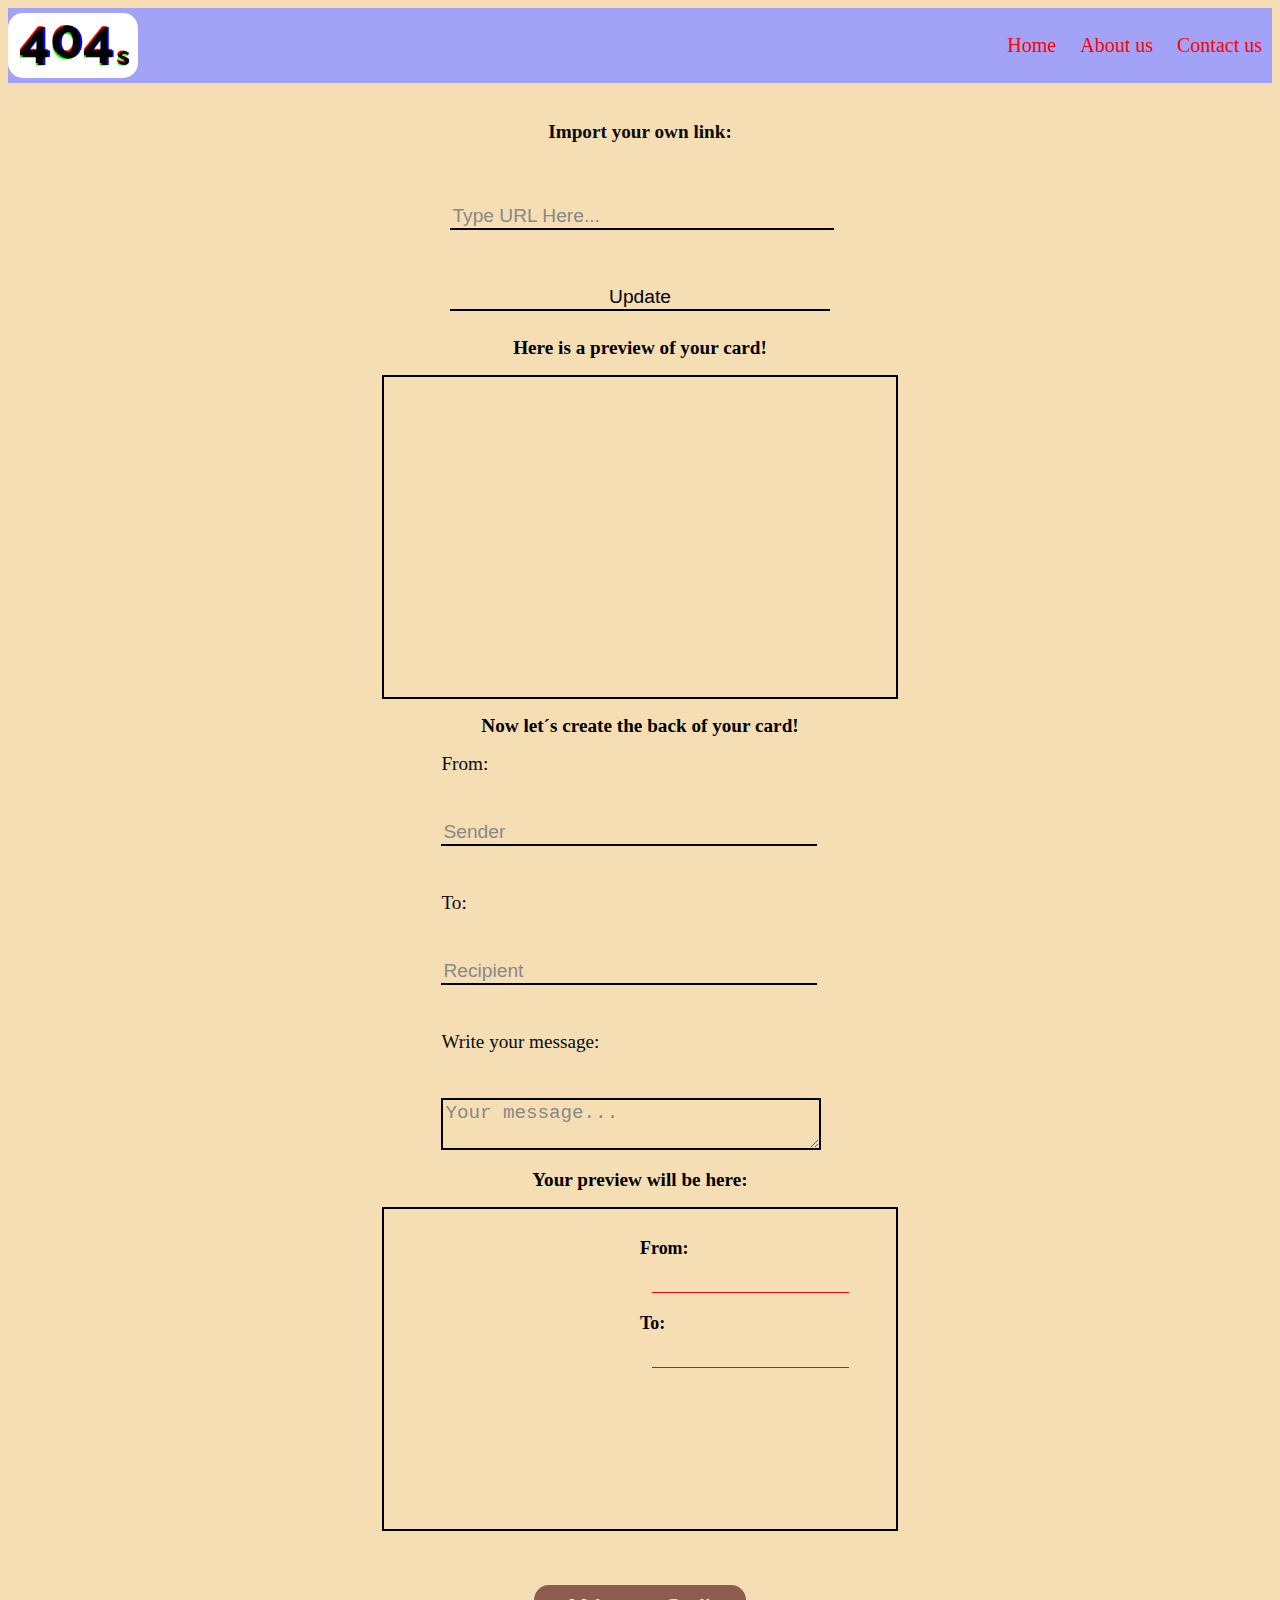
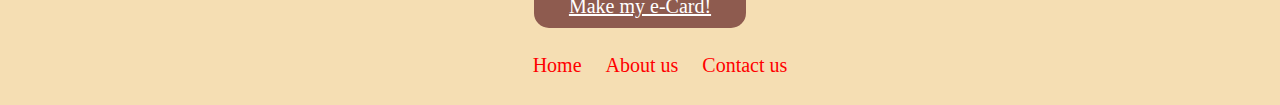
<file: linkcard.html>
<!DOCTYPE html>
<html lang="en">
<head>
    <meta charset="UTF-8">
    <meta name="viewport" content="width=device-width, initial-scale=1.0">
    <title>Create your E-card</title>
    <link rel="stylesheet" href="style.css">
    <script async src="main.js"></script>
</head>
<body>
    <div class="container">
        <div class="logo">
            <a href="index.html"><img src=".//images/404.png" alt="" width="130"/></a>
        </div>
        <nav>
            <ul>
                <a href="index.html"><li>Home</li></a>
                <a href="aboutus.html"><li>About us</li></a>
                <a href="contactus.html"><li>Contact us</li></a>
            </ul>
        </nav>
    </div>

    <label for="custom-url" class="to"><h2>Import your own link:</h2></label>
    <input class="to" type="text" name="custom-url" id="custom-url" placeholder="Type URL Here...">
    <input class="to" class="to2" type="button" onclick="addCustomURL()" value="Update">

    <br>
    <div>
        <h2>Here is a preview of your card!</h2>
        <div id="front-pvw-card">
            <p id="front-msg-pvw"></p>
        </div>
    </div>
    <h2>Now let´s create the back of your card!</h2>

    <section>
        <div id="back-form">
            <label for="from" class="to">From:</label>
            <input class="to" type="text" name="from" id="from" placeholder="Sender">
            <br><br><br>
            <label for="to" class="to">To:</label>
            <input class="to" type="text" name="to" id="to" placeholder="Recipient">
            <br><br><br>
            <label for="back-message" class="to">Write your message:</label>
            <br>
            <textarea name="back-message" id="back-message" class="to" placeholder="Your message..."></textarea>
        </div>
        <div id="back-preview">
            <h2>Your preview will be here:</h2>
            <div id="back-pvw-card">
                <div id="left-side">
                    <p id="back-msg-pvw"></p>
                </div>

                <div id="right-side">
                    <h3>From:</h3>
                    <div id="sender"></div>
                    <br>
                    <h3>To:</h3>
                    <div id="recipient"></div>
                </div>
            </div>
        </div>
        <br><br><br>
        <a id="submit-btn" class="main-btn" href="result.html" onclick="generateCard()">Make my e-Card!</a>

    </section>


    <div class="footer">
        <div>
            <ul>
            <a href="index.html"><li>Home</li></a>
            <a href="aboutus.html"><li>About us</li></a>
            <a href="contactus.html"><li>Contact us</li></a>

            </ul>
        </div>
    </div>

</body>
</html>
</file>
<file: style.css>
/*Body styling*/
body {
    background-color: wheat;
} 
* {
    transition: all 0.3s ease-in-out;
}
/*Logo styling and navigation bar*/
.container {
    clear: both;
    overflow: auto;
    background-color: rgb(162, 162, 247);
}

nav {
    float: right;
}

.logo img {
    float: left;
    border-radius: 15px;
    margin-top: 5px;
    
}

ul li {
    display: inline-block;
    padding: 10px;
    font-size: 20px;
    font-family: raleway;
    color: red;
}

ul li:hover {
    color: orange;
}
/*Headline and and title styling*/
.welcomeLine {
    width: 100vw;
    height: 5vh;
    margin-bottom: 10px;
}

.title {
    text-align: center;
    animation:blinking 1.5s infinite;
    font-size: 25px;
}

@keyframes blinking{
    0%{   color: red;   }
    47%{   color: #000; }
    62%{   color: green; }
    97%{   color:orange; }
    100%{  color: #000;   }
    }
/*Styling of the background of the main options index.html*/
.options {
    background-image: url("backgroundindex.jpg");
    justify-content: center;
    width: 90vw;
    height: 100vh;
    margin: auto;
    text-align:center;

}
/*Styling of the two main option in index.html*/
.box1,.box2 {
    width: 40vw;
    height: 60vh;
    display: inline-block;
}
/*Styling for h2 in the index.html*/
.choice {
    width: 40vw;
    margin-top: 10vh;
    position: absolute;
    font-size: larger;
    color: white;
    font-size: 1.8rem;

}
.optionsImage {
    margin-top: 30vh;
    width: 80%;
    height: 80%;
}

.footer {
    text-align: center;
    padding: 0;
    margin: 0%;
}

.main-btn {
    width: 15vw;
    margin: auto;
    cursor: pointer;
    background: rgba(139,87,77,0.9780287114845938) ;
    border-radius: 15px;
    color: #FFF;
    padding: 10px;
    font-size: 20px;
    display: block;
    text-align: center;
}

.contactContainer {
    max-width: 400px;
    width: 100%;
    margin: 0 auto;
    position: relative;
}
/*Css for for choosing-border on the photos in the features*/
#contact input[type="text"],
#contact input[type="email"],
#contact input[type="tel"],
#contact input[type="url"],
#contact textarea,
#contact button[type="submit"] {
    font: 400 12px/16px "Roboto", Helvetica, Arial, sans-serif;
}

#contact {
    background: #F9F9F9;
    padding: 25px;
    box-shadow: 0 0 20px 0 rgba(0, 0, 0, 0.2), 0 5px 5px 0 rgba(0, 0, 0, 0.24);
}

#contact h3 {
    display: block;
    font-size: 30px;
    font-weight: 300;
    margin-bottom: 10px;
}

.button2 {
    cursor: pointer;
    background: rgba(139,87,77,0.9780287114845938) ;
    color: #FFF;
    padding: 10px;
    font-size: 20px;
    display: block;
    text-align: center;
    margin-top: 20vh;
}

#contact input[type="text"],
#contact input[type="email"],
#contact input[type="tel"],
#contact input[type="url"],
#contact textarea {
    width: 100%;
    border: 1px solid #ccc;
    background: #FFF;
    margin: 0 0 5px;
    padding: 10px;
}

#contact input[type="text"]:hover,
#contact input[type="email"]:hover,
#contact input[type="tel"]:hover,
#contact input[type="url"]:hover,
#contact textarea:hover {
    -webkit-transition: border-color 0.3s ease-in-out;
    -moz-transition: border-color 0.3s ease-in-out;
    transition: border-color 0.3s ease-in-out;
    border: 1px solid #aaa;
}

#contact textarea {
    height: 100px;
    max-width: 100%;
    resize: none;
}

#contact button[type="submit"] {
    cursor: pointer;
    width: 100%;
    border: none;
    background: #4CAF50;
    color: #FFF;
    margin: 0 0 5px;
    padding: 10px;
    font-size: 15px;
}

#contact button[type="submit"]:hover {
    background: #43A047;
    -webkit-transition: background 0.3s ease-in-out;
    -moz-transition: background 0.3s ease-in-out;
    transition: background-color 0.3s ease-in-out;
}

#contact button[type="submit"]:active {
    box-shadow: inset 0 1px 3px rgba(0, 0, 0, 0.5);
}


#contact input:focus,
#contact textarea:focus {
    outline: 0;
    border: 1px solid #aaa;
}

::-webkit-input-placeholder {
    color: #888;
}

:-moz-placeholder {
    color: #888;
}

::-moz-placeholder {
    color: #888;
}

:-ms-input-placeholder {
    color: #888;
}

.thankYouImage {
    height: 50vh;
    width: 70vw;
    margin-left: 15%; 
    margin-bottom: 5%;
}
#thankyou {
    text-align: center;
}


.img-choice {
    height: 10%;
    width: 10%;
    margin: 10px;
    margin-left: 8vw;
    margin-top: 5vh;
}
.img-choice:hover {
    transition: 0.08s;
    transition-timing-function: ease-in-out;
    border: #a50606 2px solid;
    outline: none;
}

input[type="text"]:focus,
select:focus,
textarea:focus,
.img-choice:hover,
.border-choice:hover {
    transition: 0.08s;
    transition-timing-function: ease-in-out;
    border: #a50606 2px solid;
    outline: none;
}
/*style of the form on the linkcard.html*/
.to{
font-size: 1.2rem;
margin-left: 35%;
margin-top: 5vh;
}
.to2{
    border: 1px solid black;
    background-color: rgb(17, 16, 16);
}

.updateButton {
    font-size: 1.2rem;
margin-left: 35%;
margin-top: 5vh;
border-radius: 2%;
background: rgba(139,87,77,0.9780287114845938) ;
}

/*style for previewing the ecard*/
#front-pvw-card,
#back-pvw-card {
    margin: auto auto auto auto;
    position: relative;
    width: 40vw;
    height: 25vw;
    background-color: wheat;
    word-wrap: break-word;
    background-size: 100% 100%;
    border: 2px solid black;
}
#front-msg-pvw {
    position: absolute;
    left: 20px;
    margin-top: 2%;
    font-size: 2em;
    color: #da2222;
    text-shadow: 2px 2px #0f307d;
    word-wrap: break-word;
}
#back-message {
    height: 35%;
    width: 30%;
    border: 2px solid black;
    background-color: wheat;
}

#back-pvw-card {
    background-color: wheat;
    display: flex;
    font-size: 1.2vw;
    border: solid black 2px;
}

#right-side,
#left-side {
    width: 50%;
    background-color: wheat;
    margin: 2% auto;
}

#right-side {
    position: relative;
    margin-right: 2%;
}

#left-side {
    margin-left: 2%;
}

#back-msg-pvw {
    height: 90%;
    margin-top: 5%;
    word-wrap: break-word;

}

#sender,
#recipient {
    position: absolute;
    height: 10%;
    width: 80%;
    margin: 5%;
    border-bottom: solid red 1px;
}

#sender {
    top: 10%;
}

#recipient {
    top: 35%;
}

#back-form{
    margin-right: 2vw;
}

h1,h2 {
    font-size: 1.2rem;
    text-align: center;
}
.img-category{
    font-family: 'Rochester', cursive;
}
.first-step-header{
    background-color: white;
    border: 1px solid white;
    border-radius: 15px;
    width: 30vw;
    margin: auto;
    font-size: 1.5rem;
}

form {
    padding: 10px;
    background-color: #19752096;
    width: 30%;
    height: 50%;
    padding-bottom: 20px;
    border-top-right-radius: 10px;
    border-bottom-right-radius: 10px;
    box-shadow: 5px 10px black;
}

fieldset {
    border: 1px solid #000000;
    margin-top: 15px;
    color: #000000;

}

label {
    width: 30%;
    font-weight: 400;
    font-size: 0.5rem;
    color: #0a0a0a;
}

input,
#cities {
    margin-bottom: 10px;
    width: 30%;
    height: 50%;
    border: none;
    border-bottom: 2px solid rgb(0, 0, 0);
    background-color: transparent;
}


.form-row {
    display: flex;
    justify-content: space-between;
}

#submit {
    display: block;
    margin: 20px auto 0 auto;
    background-image: linear-gradient(90deg, #0b0d0f, #379237);
    color: white;
    font-weight: 600;
}

#register {
    display: flex;
    justify-content: center;
}

#register>img {
    height: 511px;
    border-top-left-radius: 10px;
    border-bottom-left-radius: 10px;
    box-shadow: 5px 10px black;
}

@media (max-width:993px) {
    #register>img {
        display: none;
    }
}

.aboutustext{
    background: rgb(180,149,117);
    background: linear-gradient(203deg, rgb(189, 174, 159) 20%, rgba(139,87,77,0.9780287114845938) 43%);
    width: 80vw;
    height: 50vh;
    text-align: center;
    margin: auto;
    justify-content: center;
    padding: 5%;
    opacity: 60%;
}
.about-us-text{
    font-size: 1.5rem;
    font-style: italic;
    font-weight: 600;
}

#messageBox {
    height: 10vh;
}

.fb-share-button {
    margin-left: 46vw;
    margin-top: 1vh;
    margin-bottom: 20vh;
}
.share {
    text-align: center;
}
.hitCounter {
    height: 14px;
}
</file>
